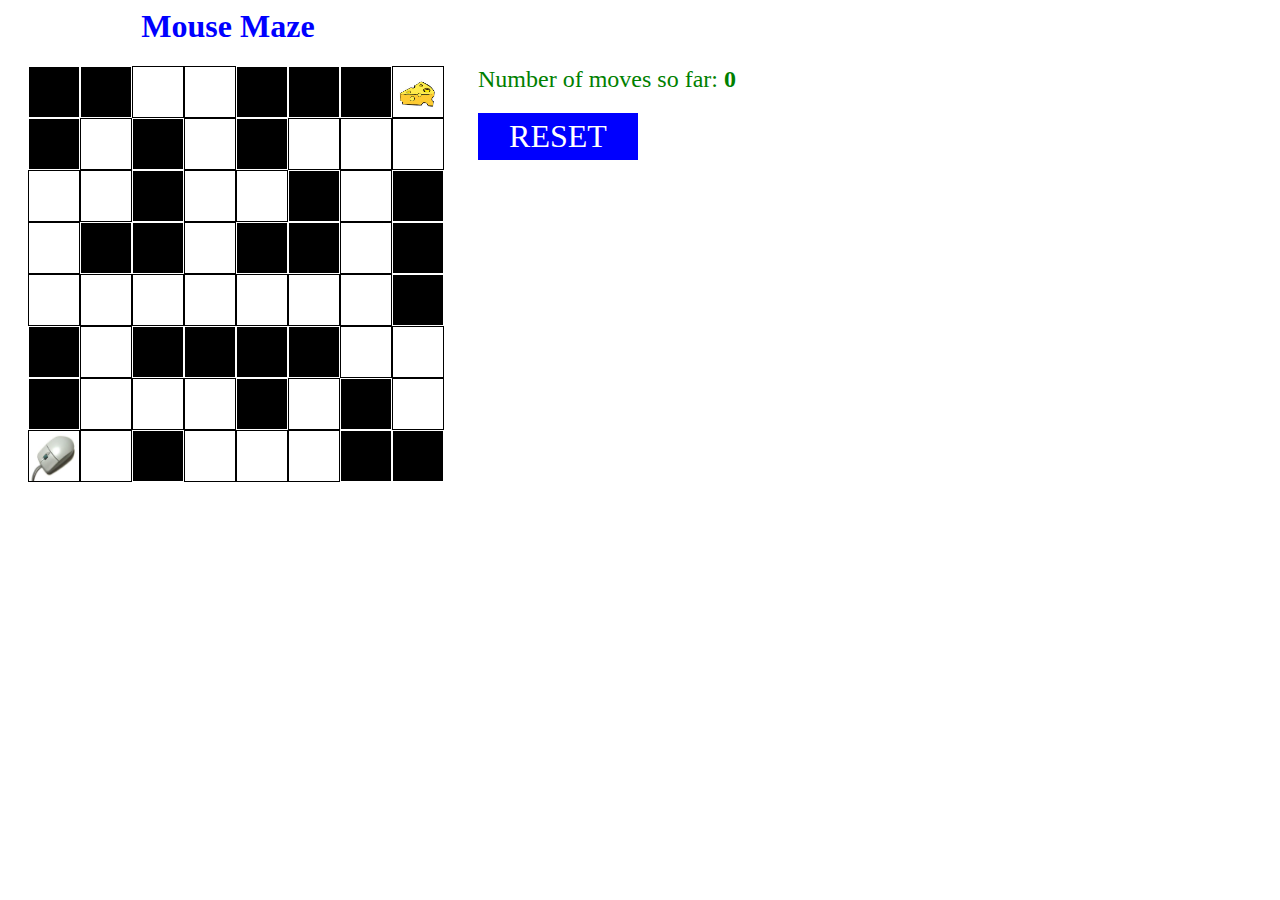
<file: index.html>
<html>
	<head>
		<title>Mouse Maze</title>
		<link href="stylesheets/Maze.css" rel="stylesheet" type="text/css">
		<script src="javascripts/Maze.js"></script>
		<script src="http://code.jquery.com/jquery-1.9.1.js"></script>
	</head>
	<body>
		<h1 id="title">Mouse Maze</h1>

		<div class='maze'>

			<div id="x1y8" class='section block'></div>
			<div id="x2y8" class='section block'></div>
			<div id="x3y8" class='section'></div>
			<div id="x4y8" class='section'></div>
			<div id="x5y8" class='section block'></div>
			<div id="x6y8" class='section block'></div>
			<div id="x7y8" class='section block'></div>
			<div id="x8y8" class='section cheese'></div>

			<div id="x1y7" class='section block'></div>
			<div id="x2y7" class='section'></div>
			<div id="x3y7" class='section block'></div>
			<div id="x4y7" class='section'></div>
			<div id="x5y7" class='section block'></div>
			<div id="x6y7" class='section'></div>
			<div id="x7y7" class='section'></div>
			<div id="x8y7" class='section'></div>

			<div id="x1y6" class='section'></div>
			<div id="x2y6" class='section'></div>
			<div id="x3y6" class='section block'></div>
			<div id="x4y6" class='section'></div>
			<div id="x5y6" class='section'></div>
			<div id="x6y6" class='section block'></div>
			<div id="x7y6" class='section'></div>
			<div id="x8y6" class='section block'></div>

			<div id="x1y5" class='section'></div>
			<div id="x2y5" class='section block'></div>
			<div id="x3y5" class='section block'></div>
			<div id="x4y5" class='section'></div>
			<div id="x5y5" class='section block'></div>
			<div id="x6y5" class='section block'></div>
			<div id="x7y5" class='section'></div>
			<div id="x8y5" class='section block'></div>

			<div id="x1y4" class='section'></div>
			<div id="x2y4" class='section'></div>
			<div id="x3y4" class='section'></div>
			<div id="x4y4" class='section'></div>
			<div id="x5y4" class='section'></div>
			<div id="x6y4" class='section'></div>
			<div id="x7y4" class='section'></div>
			<div id="x8y4" class='section block'></div>

			<div id="x1y3" class='section block'></div>
			<div id="x2y3" class='section'></div>
			<div id="x3y3" class='section block'></div>
			<div id="x4y3" class='section block'></div>
			<div id="x5y3" class='section block'></div>
			<div id="x6y3" class='section block'></div>
			<div id="x7y3" class='section'></div>
			<div id="x8y3" class='section'></div>

			<div id="x1y2" class='section block'></div>
			<div id="x2y2" class='section'></div>
			<div id="x3y2" class='section'></div>
			<div id="x4y2" class='section'></div>
			<div id="x5y2" class='section block'></div>
			<div id="x6y2" class='section'></div>
			<div id="x7y2" class='section block'></div>
			<div id="x8y2" class='section'></div>

			<div id="x1y1" class='section mouse'></div>
			<div id="x2y1" class='section'></div>
			<div id="x3y1" class='section block'></div>
			<div id="x4y1" class='section'></div>
			<div id="x5y1" class='section'></div>
			<div id="x6y1" class='section'></div>
			<div id="x7y1" class='section block'></div>
			<div id="x8y1" class='section block'></div>

		</div>

		<div class='info-section'>
			<div id='tracking-section'>
				Number of moves so far:&nbsp;<span class='num-moves'>0</span>
			</div>
			<div id='outcome-section'></div>
			<div id='reset-button'>RESET</div>
		</div>
	</body>
</html>
</file>
<file: stylesheets/Maze.css>
h1 {
	color: blue;
	width: 420px;
	text-align: center;
	margin-left: 10px;	
}

.section {
	float: left;
	border: 1px solid black;
	width: 50px;
	height: 50px;
}

.section.block {
	background-color: black;
	border: 1px solid white;
}

.section.cheese {
	background: url('../images/cheese.jpeg');
	background-size: 50px 50px;
	background-repeat: no-repeat;
}

.cheese.found {
	border: 2px solid gray;
}

.section.mouse {
	background: url('../images/mouse.jpeg');
	background-size: 50px 50px;
	background-repeat: no-repeat;
}

.maze {
	width: 420px;
	margin-left: 20px;
}

.info-section {
	font-size: 24px;
	margin-left: 470px;
}

#tracking-section {
	color: green;
	margin-bottom: 20px;
}

#outcome-section {
	color: purple;
	margin-bottom: 20px;
}

.num-moves {
	font-weight: bold;
}

#reset-button {
	font-size: 32px;
	padding: 5px;
	text-align: center;
	color: white;
	background-color: blue;
	width: 150px;
	cursor: pointer;
}
</file>
